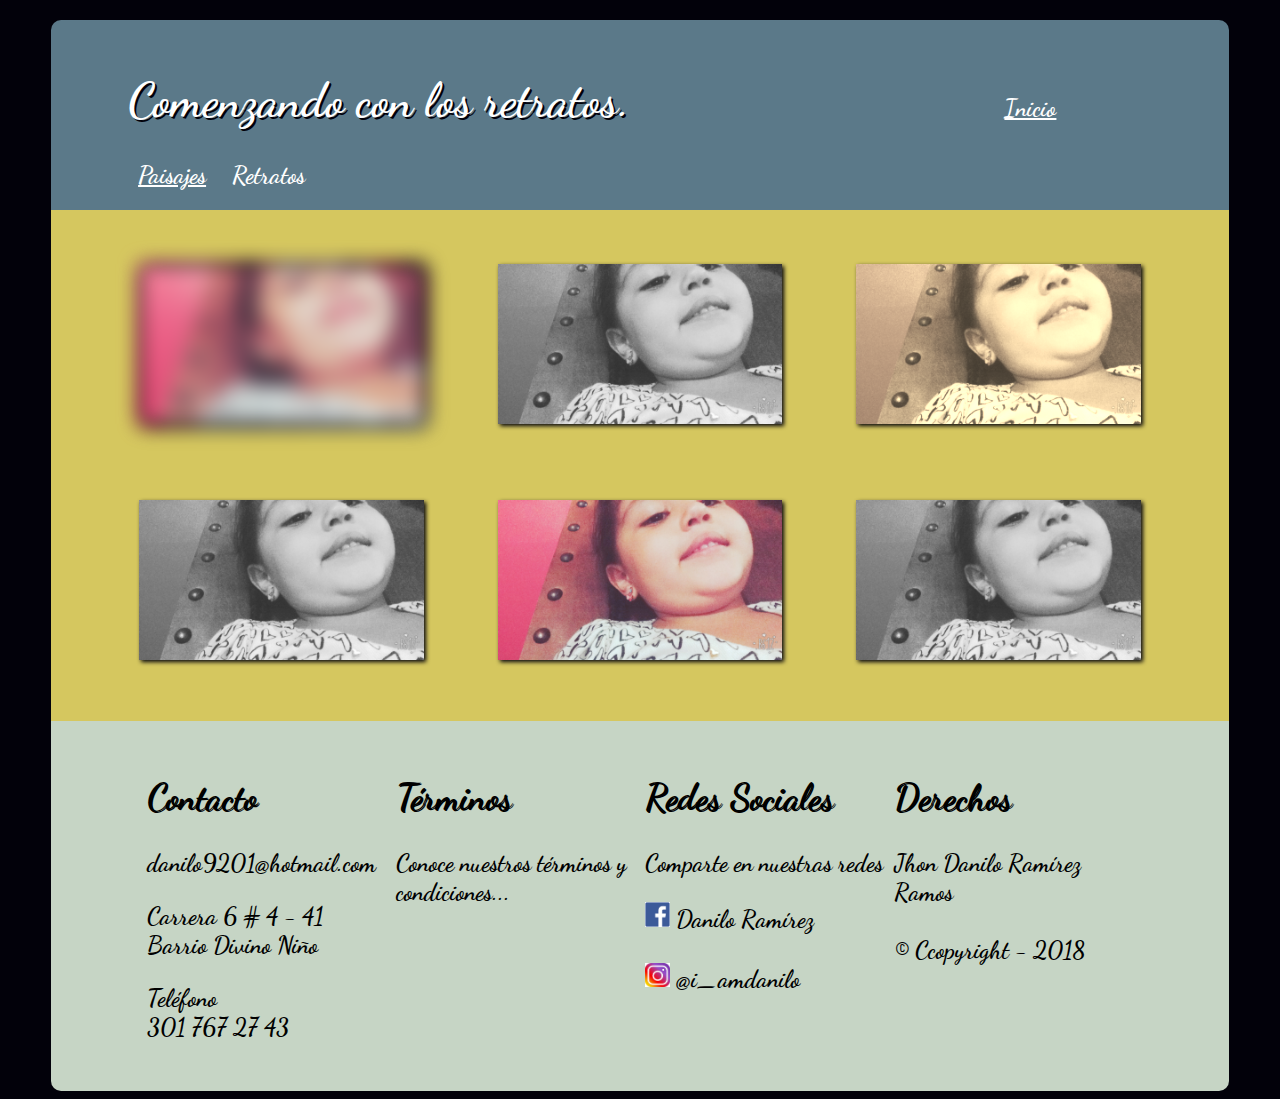
<file: html/retratos.html>
<!DOCTYPE html>
<html lang="en" dir="ltr">
  <head>
    <meta charset="utf-8">
    <meta name="viewport" content="width=device-width, user-scalable=no">
    <title>Comenzando con la fotografía</title>
    <link rel="stylesheet" href="../css/styles.css">
  </head>

  <body>

    <header class="body" id="banner">

      <nav>
        <h1>Comenzando con los retratos.</h1>
        <a href="../index.html">Inicio</a>
        <a href="paisajes.html">Paisajes</a>
        <a href="html/retratos.html" class="active">Retratos</a>
      </nav>

    </header>


    <div class="galeria">
      <div>
        <img class="1" src="../img/retrato.jpg" alt="retrato">
        <img class="2" src="../img/retrato.jpg" alt="retrato">
        <img class="3" src="../img/retrato.jpg" alt="retrato">
        <img class="4" src="../img/retrato.jpg" alt="retrato">
        <img class="5" src="../img/retrato.jpg" alt="retrato">
        <img class="6" src="../img/retrato.jpg" alt="retrato">
      </div>
    </div>


    <footer>

      <div id="footer">

        <div class="foot1">
          <h2>Contacto</h2>
          <a href="mailto:danilo9201@hotmail.com">danilo9201@hotmail.com</a>
          <p>Carrera 6 # 4 - 41 <br> Barrio Divino Niño</p>
          <p>Teléfono <br> 301 767 27 43</p>
        </div>

        <div class="foot2">
          <h2>Términos</h2>
          <p>Conoce nuestros términos y condiciones...</p>
        </div>

        <div class="foot3">
          <h2>Redes Sociales</h2>
          <p><strong>Comparte en nuestras redes</strong></p>
          <a href="https://www.facebook.com/Dani.ramirez02/" target="_blank" class="facebook"><img src="../img/logos/facebook.png" alt="logo1">    Danilo Ramírez</a>
          <br><br>
          <a href="https://www.instagram.com/i_amdanilo/?hl=en" target="_blank" class="instagram"><img src="../img/logos/instagram.jpg" alt="logo1">    @i_amdanilo</a>
        </div>

        <div class="foot4">
          <h2>Derechos</h2>
          <p>Jhon Danilo Ramírez Ramos <br><br> © Ccopyright - 2018</p>

        </div>
      </div>

    </footer>
  </body>
</html>
</file>
<file: css/styles.css>
@font-face {
  font-family: 'Dancing Script';
  src: url('DancingScript-Bold.ttf');
}

body{
  font-family: 'Dancing Script',cursive;
  font-size: 1.5em;
  display: block;
  color: white;
  background-color: #02010a;
  justify-content: center;
}

header{
  background:  #5b7989;
  width:90%;
  border-top-left-radius: 10px;
  border-top-right-radius: 10px;
  margin-top: 20px;
  padding: 20px;
  margin-left: auto;
  margin-right: auto;
}

header{
  animation-duration: 2s;
  animation-name: slidein;
}
@-webkit-keyframes slidein {
  0%{
    margin-top: 150%;
  }

  60%{
    margin-top: -5%;
  }

  100%{
    margin-top: 20px;
  }

}

@media (max-width:899px) {
  nav{
    text-align: center;
  }
  h1{
    padding: none;
    text-shadow: 2px 2px #02010a;
  }
}
@media (min-width:900px){
h1 {
  display: inline-flex;
  padding-right: 35%;
  text-shadow: 2px 2px #02010a;
}
nav {
  margin-left: 5%;
  margin-right: 5%;
}
}


a{
  padding: 10px;
  color: white;
}

a.active{
  text-decoration: none;
}

.imagen_principal{
  background: #82c3a6;
  width:90%;
  padding: 20px;
  margin-left: auto;
  margin-right: auto;
}

.imagen_principal img{
  width: 90%;
  margin: 10px auto;
  display: block;
}

.imagen_principal img{
  -webkit-filter: brightness(120%);
  filter: brightness(120%);
  -webkit-filter: drop-shadow(2px 2px 2px #02010a);
  filter: drop-shadow(2px 2px 2px #02010a);
}

@media (min-width:900px){
  .contenedor_portadas{
    background: #d5c75f;
    width:90%;
    justify-content: center;
    text-align: center;
    display: flex;
    margin-left: auto;
    margin-right: auto;
    padding: 20px;
  }
}

@media (max-width:899px){
  .contenedor_portadas{
    background: #d5c75f;
    width:90%;
    justify-content: center;
    text-align: center;
    display: block;
    margin-left: auto;
    margin-right: auto;
    padding: 20px;
}
}

.contenedor_portadas div a{
  color: black;
  text-shadow: 1px 1px white;
}

@media (min-width:900px){
#portada1{
  width: 45%;
  padding-top: 40px;
  padding-bottom: 69px;
  padding-left: 70px;
  padding-right: 20px;
  margin-top: 35px;
}
#portada1 a{
  margin-left: -80px;
}
#portada1 img {
  width: 90%;
  border: 1px solid black;
  -webkit-filter: drop-shadow(5px 5px 5px black);
  filter: drop-shadow(5px 5px 5px black);
  transition: 1s;
}
}

@media (max-width:899px){
  #portada1 img {
    width: 90%;
    margin-left: auto;
    margin-right: auto;
    border: 1px solid black;
    -webkit-filter: drop-shadow(5px 5px 5px black);
    filter: drop-shadow(5px 5px 5px black);
    transition: 1s;
  }
  #portada1 a{
    margin-left: auto;
    margin-right: auto;
  }
}

#portada1 img:hover{
  transform: rotateZ(10deg);
  -webkit-filter: drop-shadow(5px 5px 5px #82c3a6);
  filter: drop-shadow(5px 5px 5px #82c3a6);
}

@media (min-width:900px){
#portada2{
  width: 45%;
  padding-top: 40px;
  padding-bottom: 69px;
  padding-left: 60px;
  padding-right: 20px;
  margin-top: 35px;
}
#portada2 img{
  width: 90%;
  margin-top:50px;
  margin-bottom: 50px;
  border: 1px solid black;
  transition: 1s;
  -webkit-filter: drop-shadow(5px 5px 5px black);
  filter: drop-shadow(5px 5px 5px black);
}
}

@media (max-width:899px){
  #portada2 img{
    margin-top: 30px;
    width: 90%;
    margin-left: auto;
    margin-right: auto;
    border: 1px solid black;
    transition: 1s;
    -webkit-filter: drop-shadow(5px 5px 5px black);
    filter: drop-shadow(5px 5px 5px black);
  }
}



#portada2 img:hover{
  transform: translate(20px, -20px);
  -webkit-filter: drop-shadow(5px 5px 5px #82c3a6);
  filter: drop-shadow(5px 5px 5px #82c3a6);
}

@media (min-width:900px){
  .galeria{
    background: #d5c75f;
    width:90%;
    justify-content: center;
    text-align: center;
    display: flex;
    margin-left: auto;
    margin-right: auto;
    padding: 20px;
  }

  .galeria div img{
    width: 25%;
    padding: 3%;
  }
}

@media (max-width:899px){
  .galeria{
    background: #d5c75f;
    width:90%;
    justify-content: center;
    text-align: center;
    display: block;
    margin-left: auto;
    margin-right: auto;
    padding: 20px;
  }

  .galeria div img{
    width: 90%;
    padding: 5%;
  }
}

.galeria div img:first-child{
  -webkit-filter: blur(10px) drop-shadow(2px 2px 2px  #02010a);
  filter: blur(10px) drop-shadow(2px 2px 2px  #02010a);
}

.galeria div img:nth-child(even){
  -webkit-filter: grayscale(100%) drop-shadow(2px 2px 2px  #02010a);
  filter: grayscale(100%) drop-shadow(2px 2px 2px  #02010a);
}

.galeria div img:nth-child(3){
  -webkit-filter: sepia(90%) drop-shadow(2px 2px 2px  #02010a);
  filter: sepia(90%) drop-shadow(2px 2px 2px  #02010a);
}

.galeria div img:nth-child(5){
  -webkit-filter: drop-shadow(2px 2px 2px  #02010a);
  filter: drop-shadow(2px 2px 2px  #02010a);
}

@media (min-width:900px){
  #footer{
    background: #C6d5c5;
    width:90%;
    padding: 20px;
    margin-left: auto;
    margin-right: auto;
    border-bottom-left-radius: 10px;
    border-bottom-right-radius: 10px;
    display: flex;
    flex-flow: row wrap;
    justify-content: center;
  }
  div [class*='foot']{
    min-width: 21%;
    max-width: 21%;
    text-align: left;
    min-height: 100%;
  }


}

@media (max-width:899px) {
  #footer{
    background: #C6d5c5;
    width:90%;
    padding: 20px;
    margin-left: auto;
    margin-right: auto;
    border-bottom-left-radius: 10px;
    border-bottom-right-radius: 10px;
    display: block;
  }
  div [class*='foot']{
    max-width: 90%;
    min-height: 100%;
    padding-left: 10%;
    padding-right: 10%;
  }
}




.foot1{
  color: black;
  order: 1;
  padding: 5px;
}

div h2{
  text-shadow: 1px 1px black;
}

div a{
  color: black;
  padding-left: 0px;
  text-decoration: none;
}

.foot2{
  color: black;
  order: 2;
  padding: 5px;
}

.foot3{
  color: black;
  order: 3;
  padding: 5px;
}

.foot3 img{
  width: 25px;
}

.foot4{
  color: black;
  order: 4;
  padding: 5px;
}
</file>
